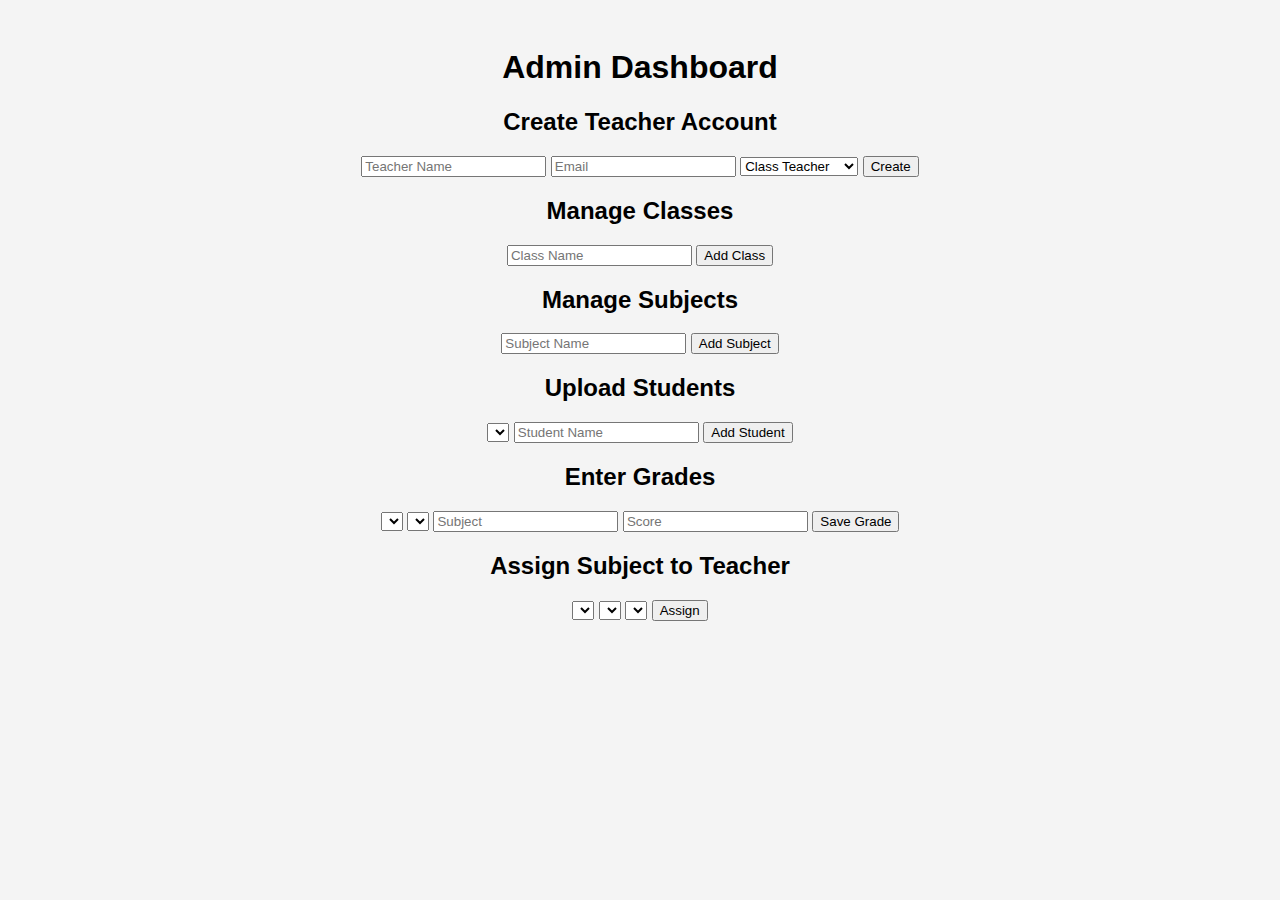
<file: index.html>
<!DOCTYPE html>
<html lang="en">
<head>
  <meta charset="UTF-8" />
  <title>Admin Panel - School System</title>
  <link rel="stylesheet" href="style.css" />
</head>
<body>
  <h1>Admin Dashboard</h1>

  <section>
    <h2>Create Teacher Account</h2>
    <input type="text" id="teacherName" placeholder="Teacher Name" />
    <input type="text" id="teacherEmail" placeholder="Email" />
    <select id="teacherRole">
      <option value="class">Class Teacher</option>
      <option value="subject">Subject Teacher</option>
    </select>
    <button onclick="createTeacher()">Create</button>
    <ul id="teacherList"></ul>
  </section>

  <section>
    <h2>Manage Classes</h2>
    <input type="text" id="className" placeholder="Class Name" />
    <button onclick="addClass()">Add Class</button>
    <ul id="classList"></ul>
  </section>

  <section>
    <h2>Manage Subjects</h2>
    <input type="text" id="subjectName" placeholder="Subject Name" />
    <button onclick="addSubject()">Add Subject</button>
    <ul id="subjectList"></ul>
  </section>

  <section>
    <h2>Upload Students</h2>
    <select id="studentClass"></select>
    <input type="text" id="studentName" placeholder="Student Name" />
    <button onclick="addStudent()">Add Student</button>
    <ul id="studentList"></ul>
  </section>

  <section>
    <h2>Enter Grades</h2>
    <select id="gradeClass"></select>
    <select id="gradeStudent"></select>
    <input type="text" id="gradeSubject" placeholder="Subject" />
    <input type="number" id="gradeScore" placeholder="Score" />
    <button onclick="saveGrade()">Save Grade</button>
    <ul id="gradeList"></ul>
  </section>

  <script src="admin.js"></script>
</body>
</html>
<h2>Assign Subject to Teacher</h2>
<select id="assignTeacherEmail"></select>
<select id="assignClass"></select>
<select id="assignSubject"></select>
<button onclick="assign()">Assign</button>
</file>
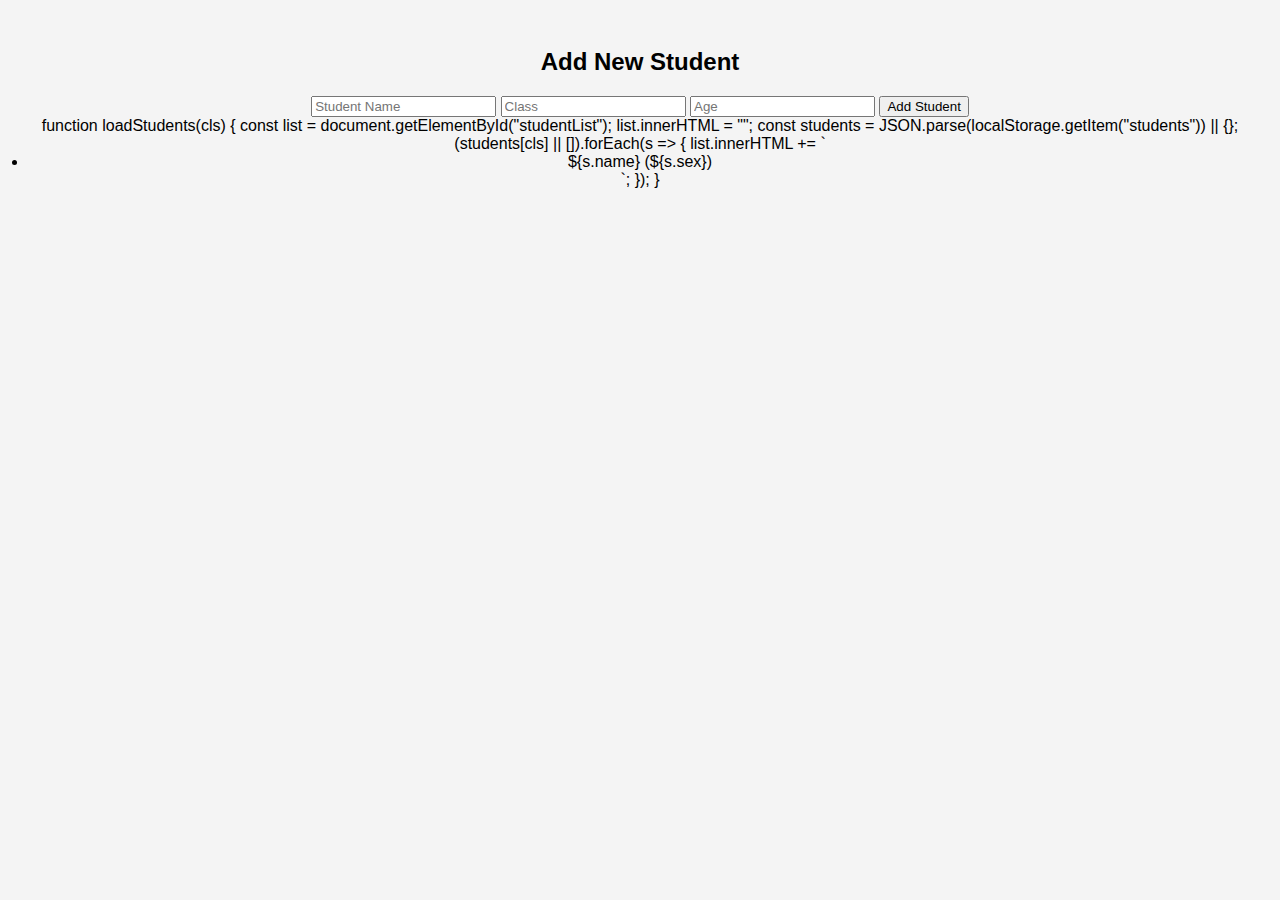
<file: add-student.html>
<!DOCTYPE html>
<html>
<head>
  <title>Add Student</title>
  <link rel="stylesheet" href="style.css">
</head>
<body>

<h2>Add New Student</h2>

<form id="studentForm">
  <input type="text" id="name" placeholder="Student Name" required>
  <input type="text" id="class" placeholder="Class" required>
  <input type="number" id="age" placeholder="Age" required>
  <button type="submit">Add Student</button>
</form>

<script src="script.js"></script>
</body>
</html>
function loadStudents(cls) {
  const list = document.getElementById("studentList");
  list.innerHTML = "";
  const students = JSON.parse(localStorage.getItem("students")) || {};
  (students[cls] || []).forEach(s => {
    list.innerHTML += `<li>${s.name} (${s.sex})</li>`;
  });
}
</file>
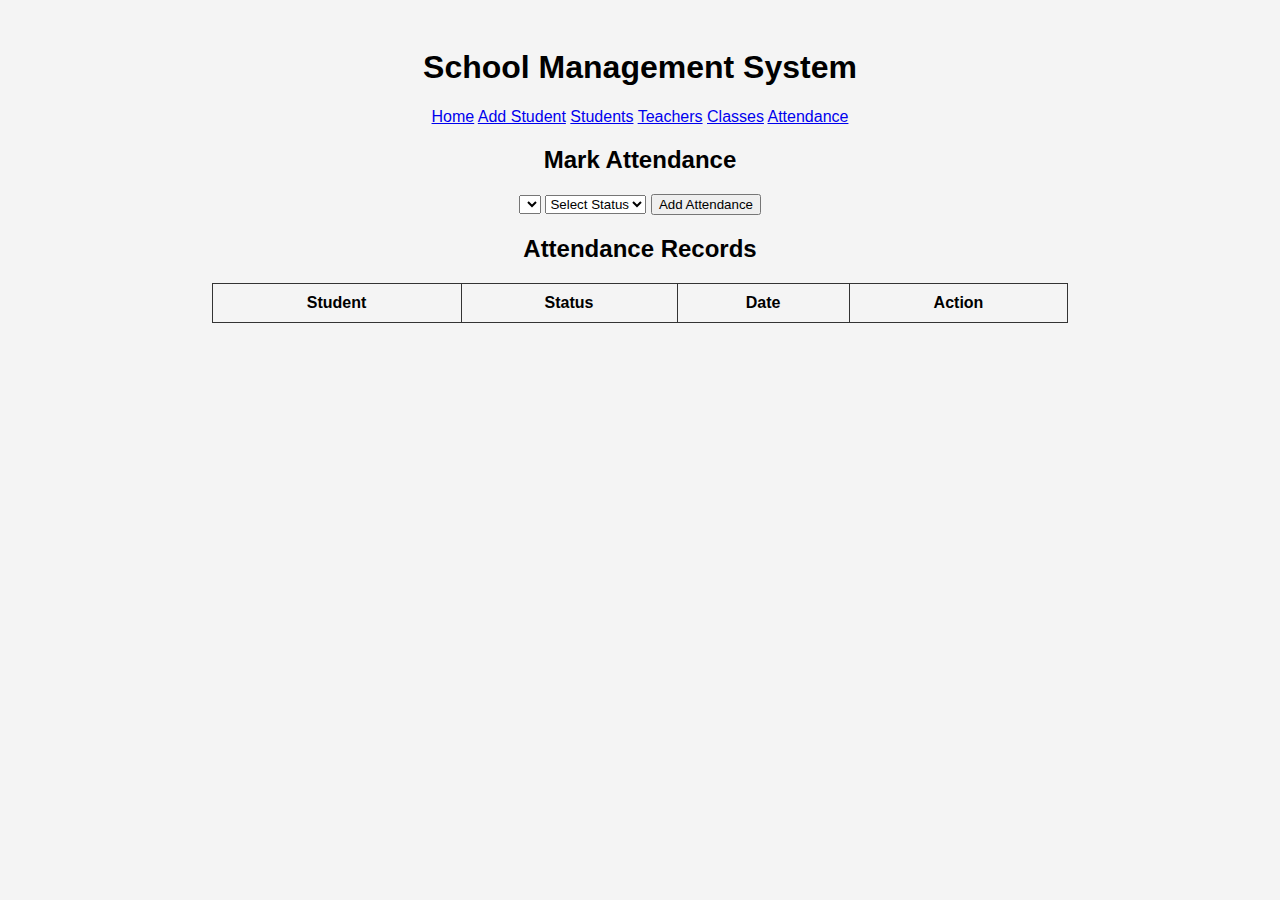
<file: attendance.html>
<!DOCTYPE html>
<html lang="en">
<head>
    <meta charset="UTF-8">
    <title>Attendance</title>
    <link rel="stylesheet" href="style.css">
</head>
<body>

<header>
    <h1>School Management System</h1>
    <nav>
        <a href="index.html">Home</a>
        <a href="add-student.html">Add Student</a>
        <a href="students.html">Students</a>
        <a href="teachers.html">Teachers</a>
        <a href="classes.html">Classes</a>
        <a href="attendance.html">Attendance</a>
    </nav>
</header>

<section>
    <h2>Mark Attendance</h2>
    <form id="attendanceForm">
        <select id="studentSelect" required></select>
        <select id="statusSelect" required>
            <option value="">Select Status</option>
            <option value="Present">Present</option>
            <option value="Absent">Absent</option>
        </select>
        <button type="submit">Add Attendance</button>
    </form>

    <h2>Attendance Records</h2>
    <table id="attendanceTable">
        <thead>
            <tr>
                <th>Student</th>
                <th>Status</th>
                <th>Date</th>
                <th>Action</th>
            </tr>
        </thead>
        <tbody>
            <!-- Attendance records will appear here -->
        </tbody>
    </table>
</section>

<script src="script.js"></script>
<script src="attendance.js"></script>

</body>
</html>
</file>
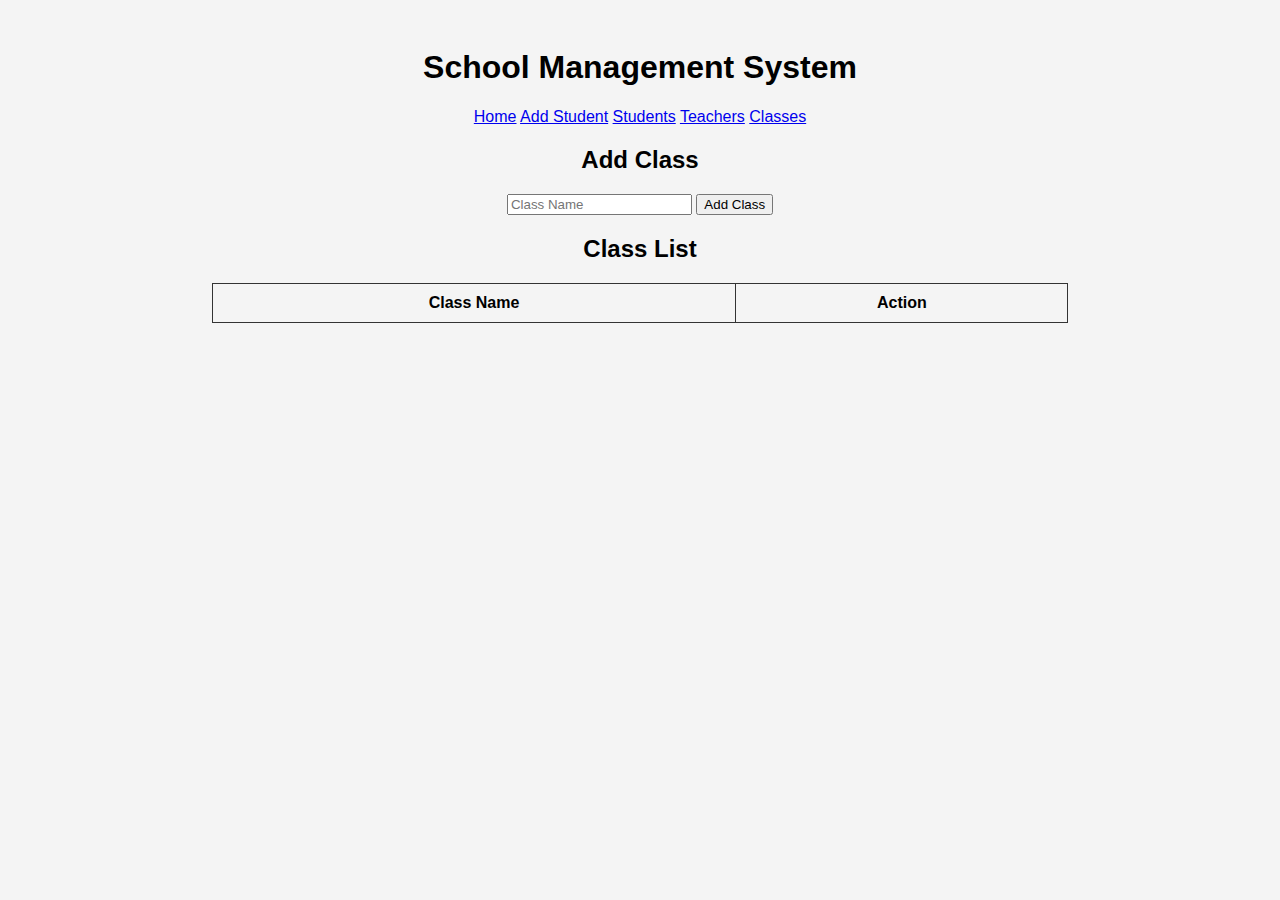
<file: classes.html>
<!DOCTYPE html>
<html lang="en">
<head>
    <meta charset="UTF-8">
    <title>Classes</title>
    <link rel="stylesheet" href="style.css">
</head>
<body>

<header>
    <h1>School Management System</h1>
    <nav>
        <a href="index.html">Home</a>
        <a href="add-student.html">Add Student</a>
        <a href="students.html">Students</a>
        <a href="teachers.html">Teachers</a>
        <a href="classes.html">Classes</a>
    </nav>
</header>

<section>
    <h2>Add Class</h2>
    <form id="classForm">
        <input type="text" id="className" placeholder="Class Name" required>
        <button type="submit">Add Class</button>
    </form>

    <h2>Class List</h2>
    <table id="classTable">
        <thead>
            <tr>
                <th>Class Name</th>
                <th>Action</th>
            </tr>
        </thead>
        <tbody>
            <!-- Classes will appear here -->
        </tbody>
    </table>
</section>

<script src="script.js"></script>
<script src="classes.js"></script>

</body>
</html>
</file>
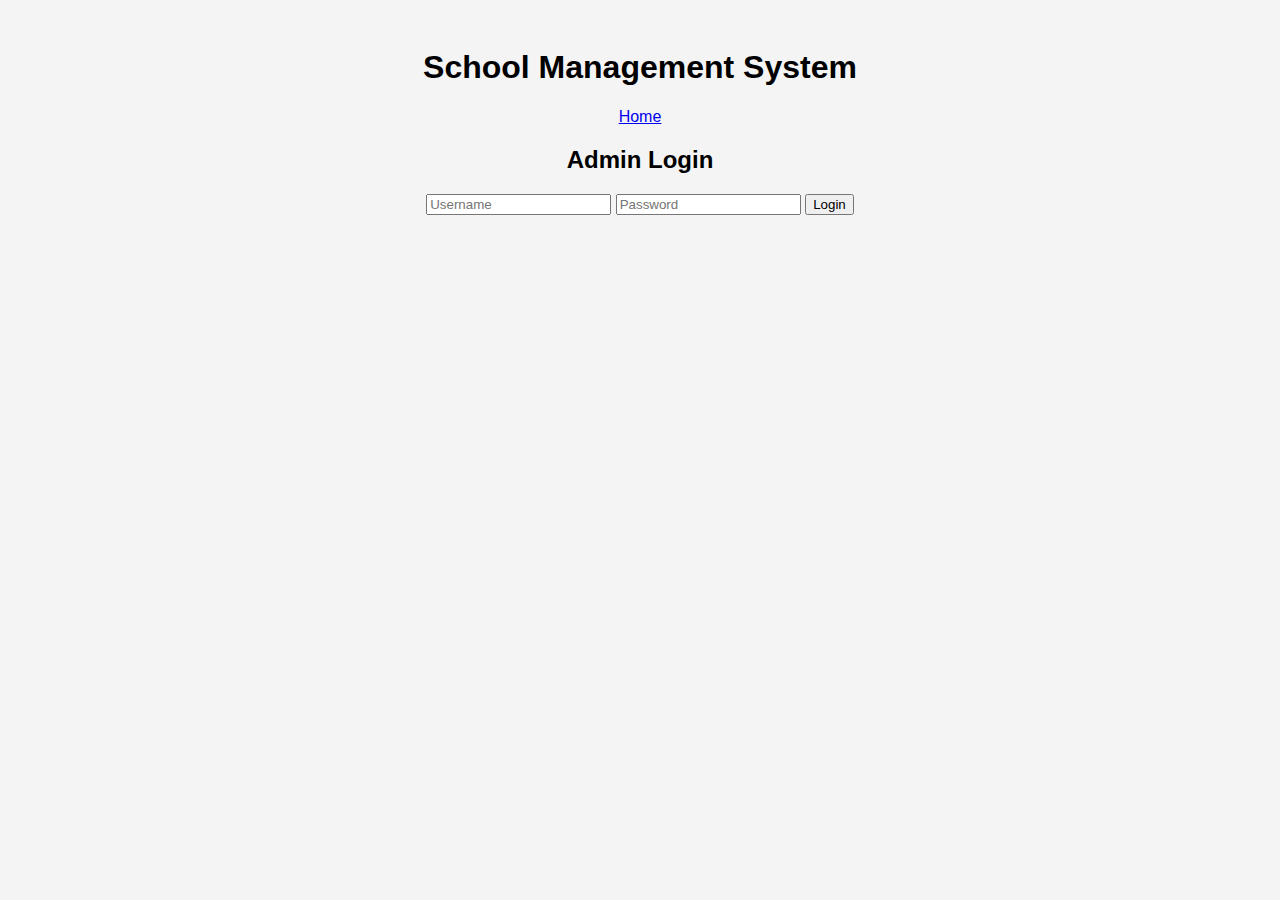
<file: login.html>
<!DOCTYPE html>
<html lang="en">
<head>
    <meta charset="UTF-8">
    <title>Admin Login</title>
    <link rel="stylesheet" href="style.css">
</head>
<body>

<header>
    <h1>School Management System</h1>
    <nav>
        <a href="index.html">Home</a>
    </nav>
</header>

<section>
    <h2>Admin Login</h2>
    <form id="loginForm">
        <input type="text" id="username" placeholder="Username" required>
        <input type="password" id="password" placeholder="Password" required>
        <button type="submit">Login</button>
    </form>
    <p id="errorMsg" style="color:red;"></p>
</section>

<script src="script.js"></script>
<script src="login.js"></script>

</body>
</html>
</file>
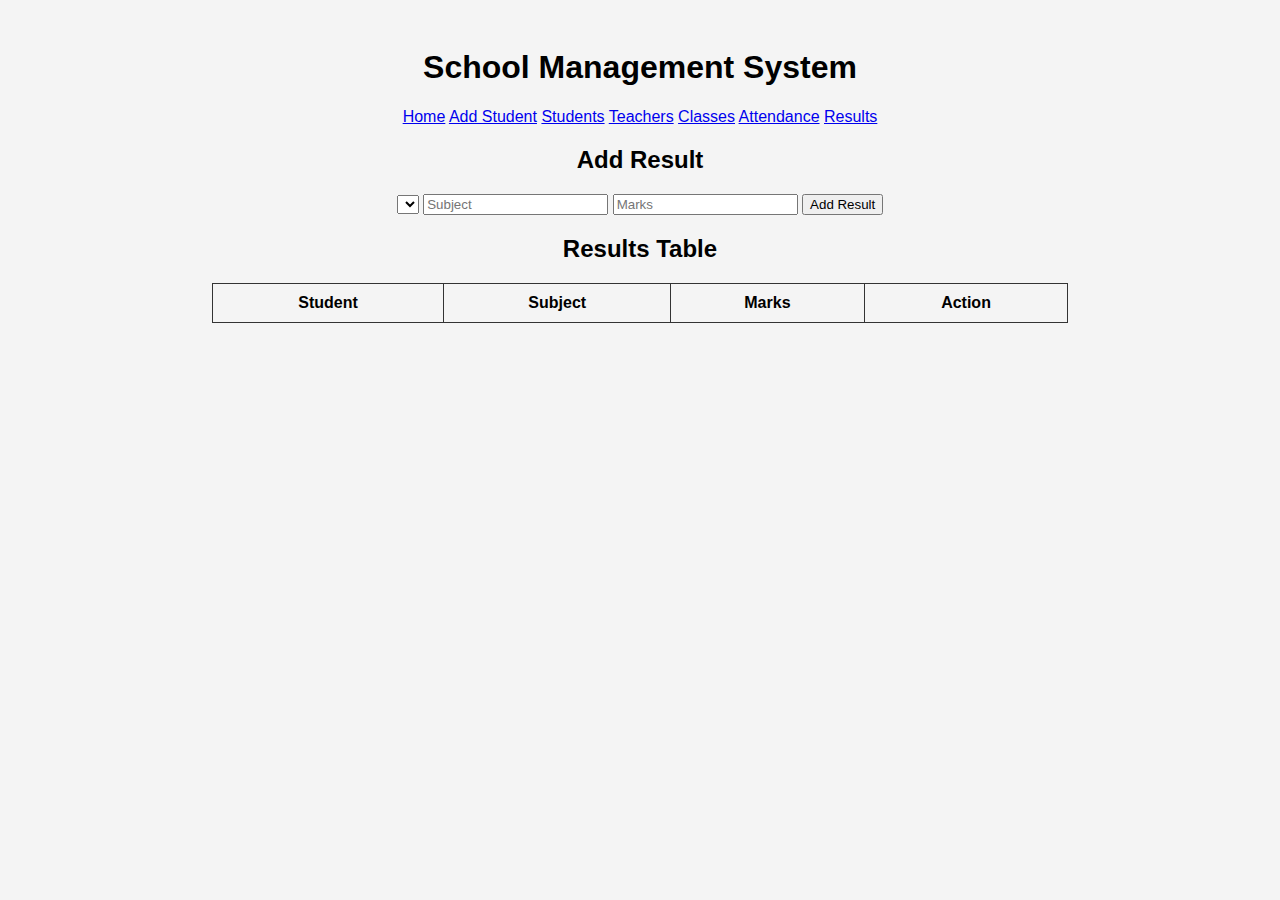
<file: results.html>
<!DOCTYPE html>
<html lang="en">
<head>
    <meta charset="UTF-8">
    <title>Results</title>
    <link rel="stylesheet" href="style.css">
</head>
<body>

<header>
    <h1>School Management System</h1>
    <nav>
        <a href="index.html">Home</a>
        <a href="add-student.html">Add Student</a>
        <a href="students.html">Students</a>
        <a href="teachers.html">Teachers</a>
        <a href="classes.html">Classes</a>
        <a href="attendance.html">Attendance</a>
        <a href="results.html">Results</a>
    </nav>
</header>

<section>
    <h2>Add Result</h2>
    <form id="resultForm">
        <select id="resultStudentSelect" required></select>
        <input type="text" id="subject" placeholder="Subject" required>
        <input type="number" id="marks" placeholder="Marks" required>
        <button type="submit">Add Result</button>
    </form>

    <h2>Results Table</h2>
    <table id="resultsTable">
        <thead>
            <tr>
                <th>Student</th>
                <th>Subject</th>
                <th>Marks</th>
                <th>Action</th>
            </tr>
        </thead>
        <tbody>
            <!-- Results will appear here -->
        </tbody>
    </table>
</section>

<script src="script.js"></script>
<script src="results.js"></script>

</body>
</html>
</file>
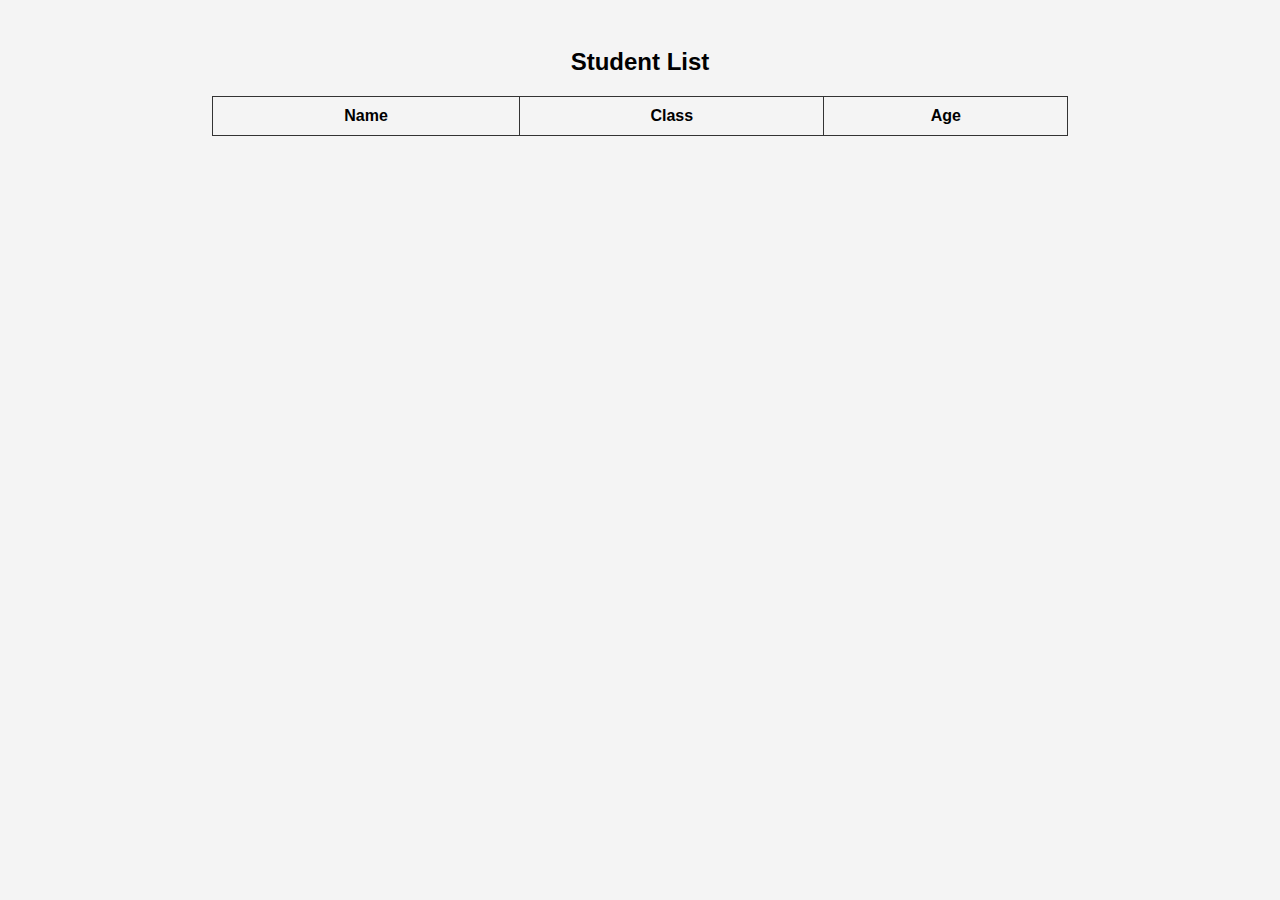
<file: students.html>
<!DOCTYPE html>
<html>
<head>
  <title>Students</title>
  <link rel="stylesheet" href="style.css">
</head>
<body>

<h2>Student List</h2>

<table id="studentTable">
  <tr>
    <th>Name</th>
    <th>Class</th>
    <th>Age</th>
  </tr>
</table>

<script src="script.js"></script>
</body>
</html>
</file>
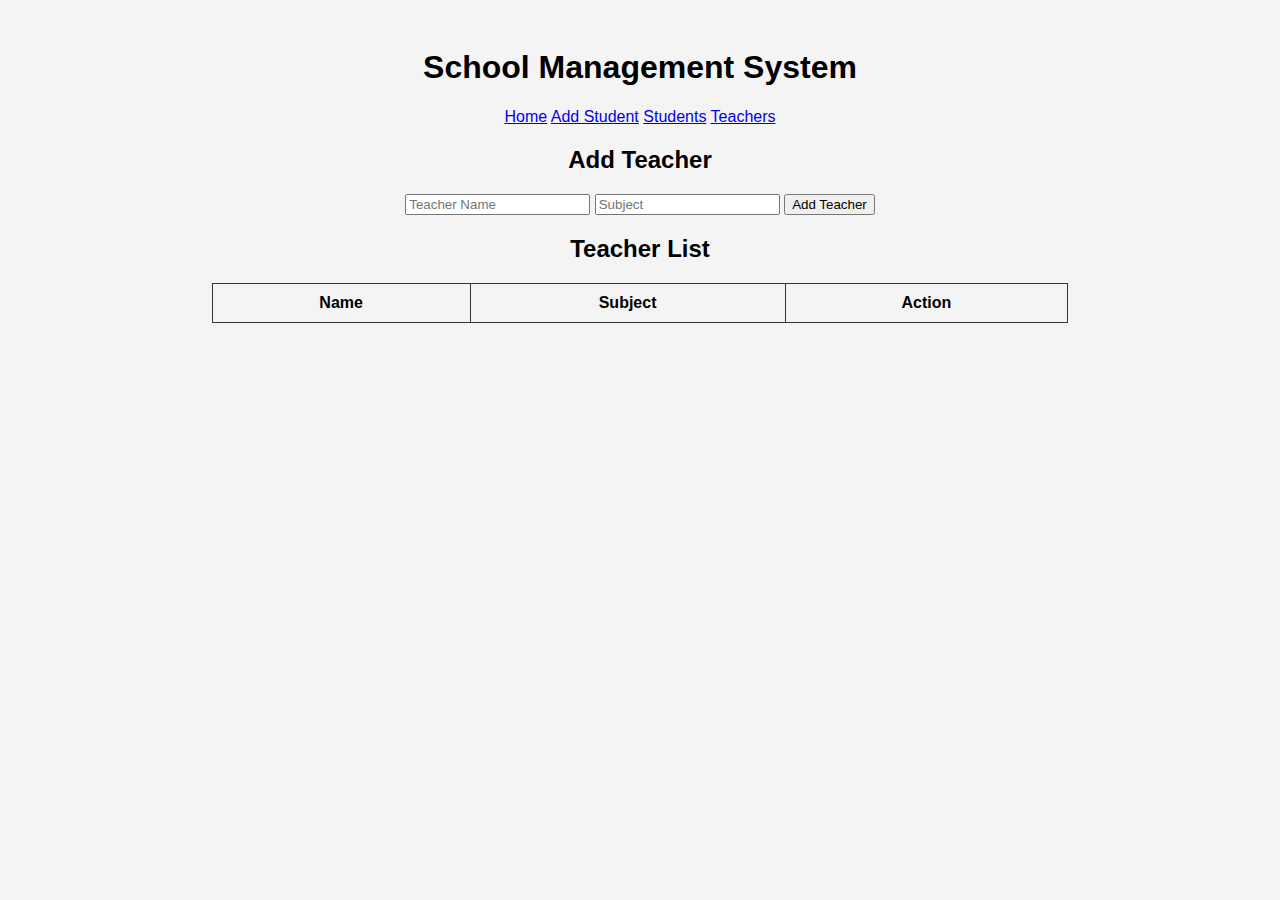
<file: teachers.html>
<!DOCTYPE html>
<html lang="en">
<head>
    <meta charset="UTF-8">
    <title>Teachers</title>
    <link rel="stylesheet" href="style.css">
</head>
<body>

<header>
    <h1>School Management System</h1>
    <nav>
        <a href="index.html">Home</a>
        <a href="add-student.html">Add Student</a>
        <a href="students.html">Students</a>
        <a href="teachers.html">Teachers</a>
    </nav>
</header>

<section>
    <h2>Add Teacher</h2>
    <form id="teacherForm">
        <input type="text" id="teacherName" placeholder="Teacher Name" required>
        <input type="text" id="teacherSubject" placeholder="Subject" required>
        <button type="submit">Add Teacher</button>
    </form>

    <h2>Teacher List</h2>
    <table id="teacherTable">
        <thead>
            <tr>
                <th>Name</th>
                <th>Subject</th>
                <th>Action</th>
            </tr>
        </thead>
        <tbody>
            <!-- Teachers will appear here -->
        </tbody>
    </table>
</section>

<script src="script.js"></script>
<script src="teachers.js"></script>

</body>
</html>
</file>
<file: style.css>
body {
  font-family: Arial;
  background: #f4f4f4;
  text-align: center;
  padding: 20px;
}

.menu a {
  display: block;
  margin: 10px;
  padding: 10px;
  background: #4CAF50;
  color: white;
  text-decoration: none;
  width: 200px;
  margin-left: auto;
  margin-right: auto;
  border-radius: 5px;
}

table {
  margin: auto;
  width: 70%;
  border-collapse: collapse;
}

th, td {
  border: 1px solid #333;
  padding: 10px;
}
</file>
